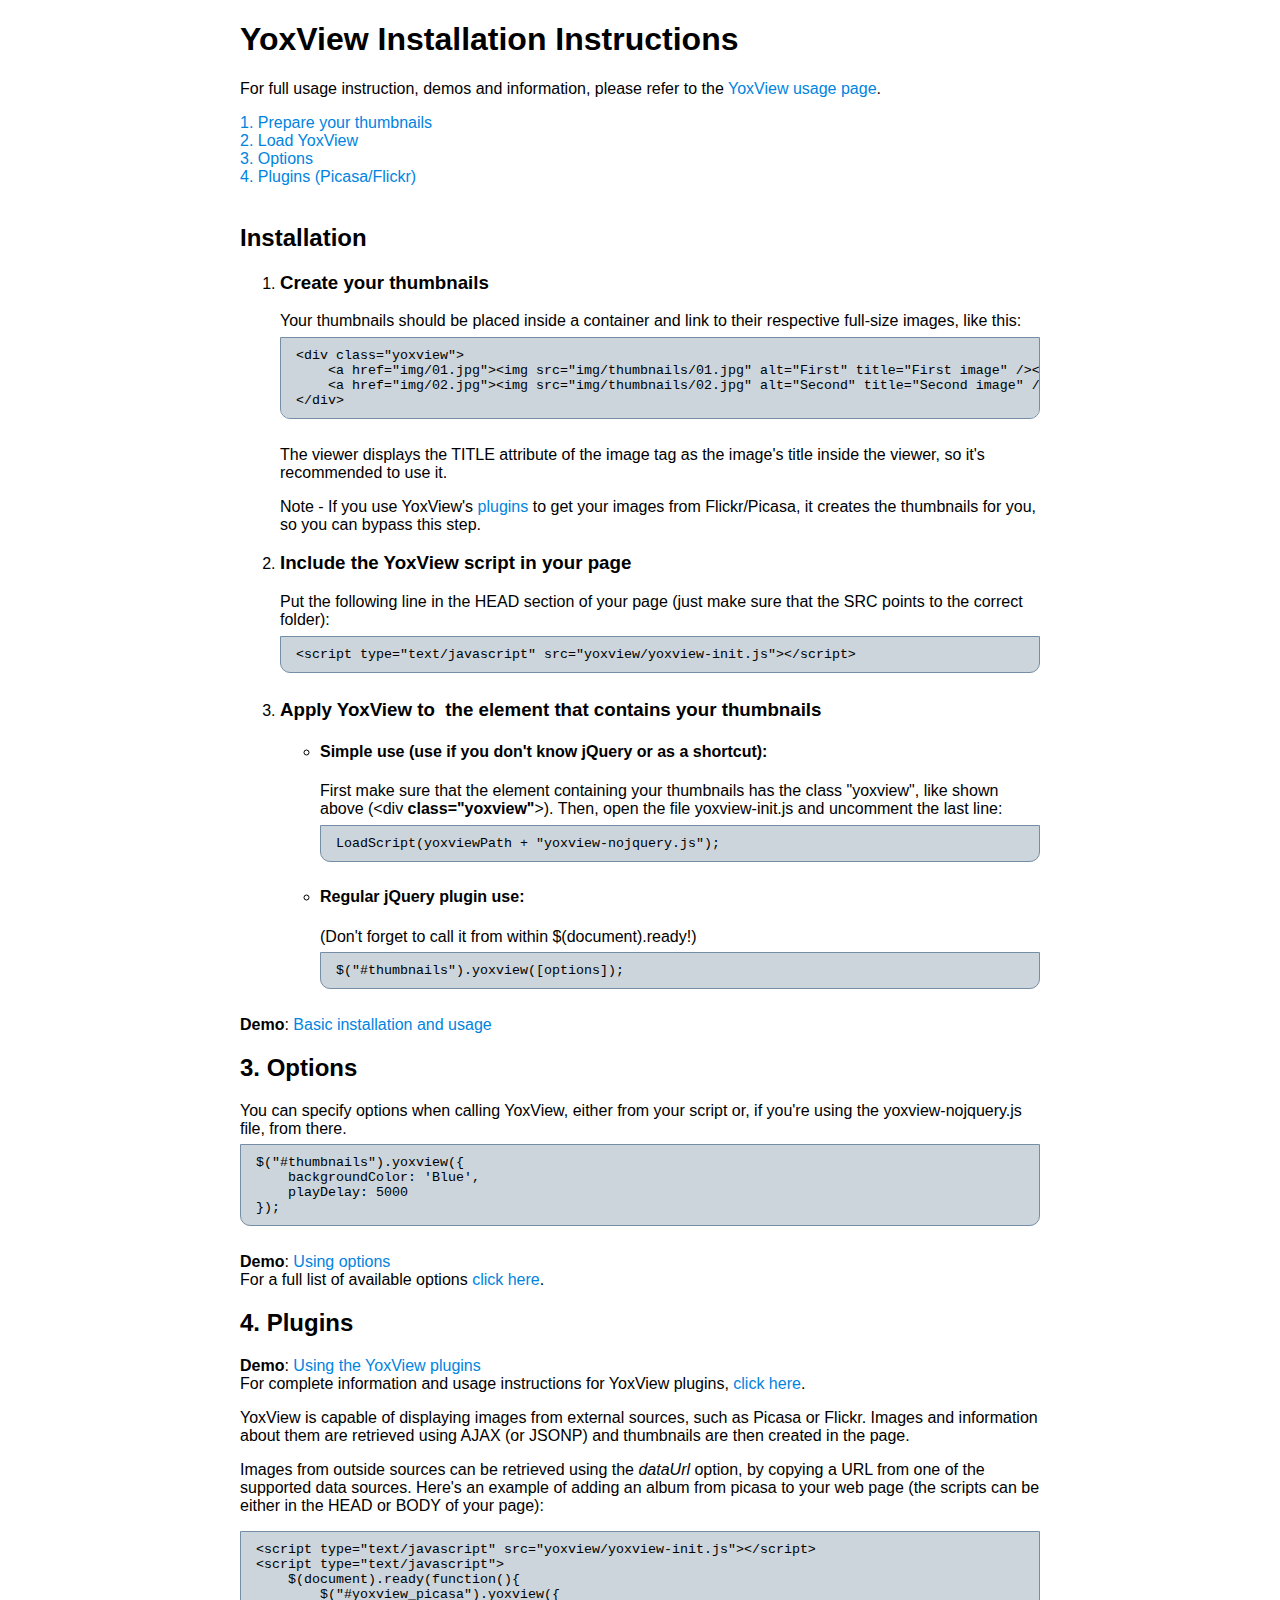
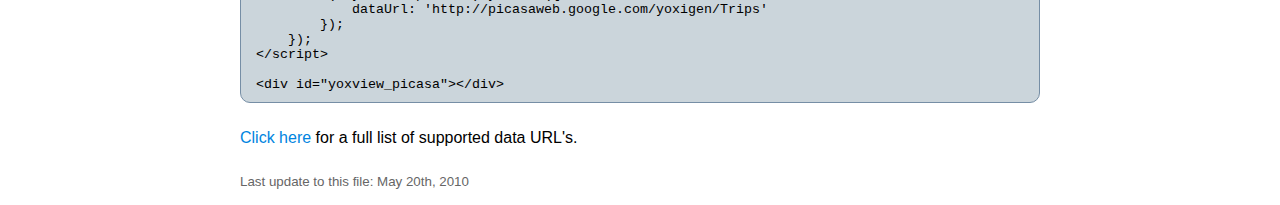
<file: scripts/yoxview/install.htm>
<!DOCTYPE html PUBLIC "-//W3C//DTD XHTML 1.0 Transitional//EN" "http://www.w3.org/TR/xhtml1/DTD/xhtml1-transitional.dtd">
<html xmlns="http://www.w3.org/1999/xhtml" >
<head>
    <title>YoxView Installation Instructions</title>
    <style type="text/css">
        body{ margin-bottom: 1em; font-family: Arial, Sans-Serif; }
        #main{ width: 800px; margin: 0 auto;}
        pre{ 
            font-family: Courier New;
	        font-size: 10pt;
	        background: #c7d2d8;
	        background: rgba(102, 133, 150, 0.34);
	        border: solid 1px #768ea5;
	        padding: 10px 15px;
	        margin-top: 0.5em;
	        margin-bottom: 2em;
	        color: Black;
	        overflow: auto;
	        -moz-border-radius: 10px;
	        -moz-border-radius-topright: 0;
	        -moz-border-radius-topleft: 0;
	        -webkit-border-radius: 10px;
	        -webkit-border-top-left-radius: 0;
	        -webkit-border-top-right-radius: 0;
	    }
	    a{ color: #0084e0; text-decoration: none;}
        a:hover{ text-decoration: underline; }
        p#lastUpdate{ font-size: smaller; margin-top: 2em; color: #666; }
    </style>
</head>
<body>
<div id="main">
    <h1>YoxView Installation Instructions</h1>
    <p>For full usage instruction, demos and information, please refer to the <a href="http://yoxigen.com/yoxview/usage.aspx">
        YoxView usage page</a>.</p>
    <a href="#thumbnails">
    1. Prepare your thumbnails<br />
    </a><a href="#load">2. Load YoxView</a><br />
    <a href="#options">
    3. Options<br />
    </a><a href="#plugins">
    4. Plugins (Picasa/Flickr)</a><br /><br />
    
    <h2 id="installation">Installation</h2>
<ol>
    <li>
        <h3>Create your thumbnails</h3>
        Your thumbnails should be placed inside a container and link to their respective full-size images, like this:
<pre>&lt;div class="yoxview"&gt;
    &lt;a href="img/01.jpg"&gt;&lt;img src="img/thumbnails/01.jpg" alt="First" title="First image" /&gt;&lt;/a&gt;
    &lt;a href="img/02.jpg"&gt;&lt;img src="img/thumbnails/02.jpg" alt="Second" title="Second image" /&gt;&lt;/a&gt;
&lt;/div&gt;
</pre>
<p>The viewer displays the TITLE attribute of the image tag as the image's title inside the viewer, so it's recommended to use it.</p>
<p>Note - If you use YoxView's <a href="#plugins">plugins</a> to get your images from Flickr/Picasa, it creates the thumbnails for you, so you can bypass this step.</p>
    </li>
    <li>
        <h3>Include the YoxView script in your page</h3>
        Put the following line in the HEAD section of your page (just make sure that the
        SRC points to the correct folder):<br />
        <pre class="script">&lt;script type="text/javascript" src="yoxview/yoxview-init.js"&gt;&lt;/script&gt;</pre>
    </li>
    <li>
        <h3>Apply YoxView to &nbsp;the element that contains your thumbnails</h3>
        <ul>
            <li><h4>Simple use (use if you don't know jQuery or as a shortcut):</h4>
                First make sure that the element containing your thumbnails has the class "yoxview",
                like shown above (&lt;div <strong>class="yoxview"</strong>&gt;). Then, 
                open the file yoxview-init.js and uncomment the last line:<br />
                <pre class="script">LoadScript(yoxviewPath + "yoxview-nojquery.js");</pre>
            </li>
            <li>
                <h4>Regular jQuery plugin use:</h4>
                (Don't forget to call it from within $(document).ready!)
                <pre>$("#thumbnails").yoxview([options]);</pre>
            </li>
        </ul>
    </li>
</ol>
<span class="demo"><strong>Demo</strong>: <a href="http://www.yoxigen.com/yoxview/demo/demo - basic usage.html">Basic installation and usage</a></span>
<h2 id="options">3. Options</h2>
   You can specify options when calling YoxView, either from your script or, if you're using the yoxview-nojquery.js file, from there.
<pre>$("#thumbnails").yoxview({
    backgroundColor: 'Blue',
    playDelay: 5000
});</pre>
<span class="demo"><strong>Demo</strong>: <a href="http://www.yoxigen.com/yoxview/demo/demo - customizing with options.html">Using options</a></span><br />
    For a full list of available options <a href="http://yoxigen.com/yoxview/usage.aspx#options">
        click here</a>.
        <h2 id="plugins">4. Plugins</h2>
        <span class="demo"><strong>Demo</strong>: <a href="http://www.yoxigen.com/yoxview/demo/demo - using plugins.html">Using the YoxView plugins</a></span><br />
        For complete information and usage instructions for YoxView plugins, <a href="http://yoxigen.com/yoxview/plugins.aspx">
        click here</a>.
        <p> YoxView is capable of displaying images from external sources, such as Picasa or Flickr. Images and information about them are retrieved using AJAX (or JSONP) and thumbnails are then created in the page.</p>
        <p>Images from outside sources can be retrieved using the <em>dataUrl</em> option,
        by copying a URL from one of the supported data sources.
    Here's an example of adding an album from picasa to your web page (the scripts can
    be either in the HEAD or BODY of your page):</p>
    <pre>&lt;script type="text/javascript" src="yoxview/yoxview-init.js"&gt;&lt;/script&gt;
&lt;script type="text/javascript"&gt;
    $(document).ready(function(){
        $("#yoxview_picasa").yoxview({ 
            dataUrl: 'http://picasaweb.google.com/yoxigen/Trips'
        });
    });
&lt;/script&gt;

&lt;div id="yoxview_picasa"&gt;&lt;/div&gt;</pre>
    <a href="http://yoxigen.com/yoxview/plugins.aspx#urlsTable">
Click here</a> for a full list of supported data URL's.
    <p id="lastUpdate">
        Last update to this file: May 20th, 2010
    </p>
    </div>
</body>
</html>
</file>
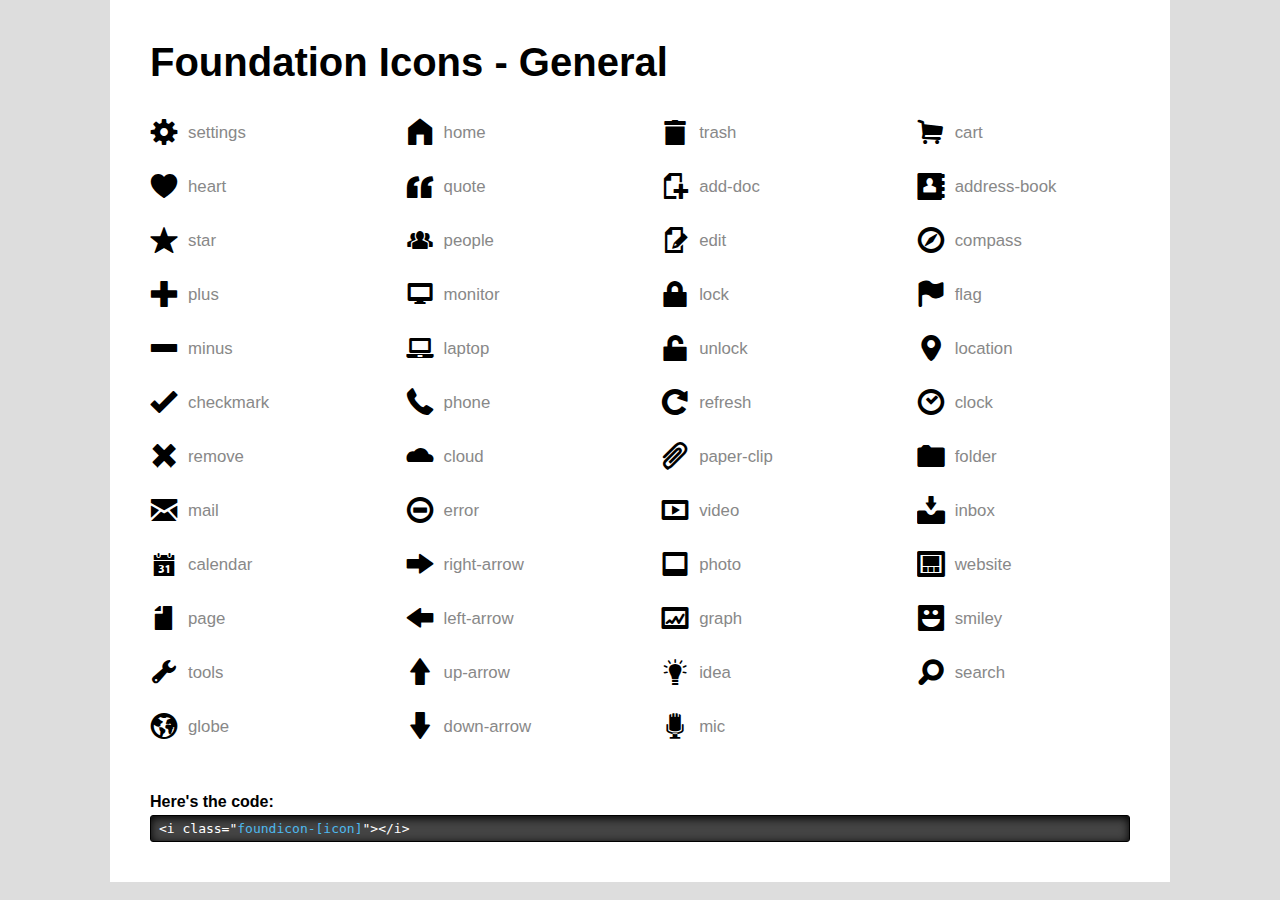
<file: scripts/icons/general/demo.html>
<!DOCTYPE html>
<head>
  <meta charset="utf-8" />
  <title>Foundation Icons - General</title>
  <link rel="stylesheet" href="stylesheets/general_foundicons.css">
  <style>

    * { margin: 0; padding: 0; }
    body { background: #ddd; font-family: "HelveticaNeue", "Helvetica Neue", "Helvetica", Arial, sans-serif; }

    .row { width: 100%; max-width: 980px; min-width: 727px; margin: 0 auto; }
    .row .row { min-width: 0; }
    .column, .columns { margin-left: 4.4%; float: left; min-height: 1px; position: relative; }
    .column:first-child, .columns:first-child { margin-left: 0; }
    .row .three { width: 21.67957%; }
    .row .twelve { width: 100%; }
    /* Nicolas Gallagher's micro clearfix */
    .row:before, .row:after, .clearfix:before, .clearfix:after { content:""; display:table; }
    .row:after, .clearfix:after { clear: both; }
    .row, .clearfix { zoom: 1; }

    .container { padding: 40px; margin: 0 auto; width: 980px; background: #fff; }
    h1 { margin-bottom: 10px; font-size: 40px; }
    h4 { margin-bottom: 4px; }
    hr { border: solid 1px; border-color: #bbb transparent transparent transparent; }
    ul { list-style: none; overflow: hidden; margin-top: 20px; margin-bottom: 30px; }
    ul li { font-size: 28px; margin-bottom: 16px; vertical-align: center; }

    div.code { border: solid 1px #000; background: #444; border-radius: 3px; box-shadow: 0px 2px 10px rgba(0,0,0,1) inset; }
    div.code pre { color: #fff; padding: 5px 5px 5px 8px; }
    .class { color: #4DB9EE; }
    em { color: #aaa; }

    [class*="foundicon-"]:after { position: relative; top: -8px; left: 10px; color: #888; font-size: 60%; font-style: normal; }

    .foundicon-settings:after        { content: "settings"; }
    .foundicon-heart:after           { content: "heart"; }
    .foundicon-star:after            { content: "star"; }
    .foundicon-plus:after            { content: "plus"; }
    .foundicon-minus:after           { content: "minus"; }
    .foundicon-checkmark:after       { content: "checkmark"; }

    .foundicon-remove:after          { content: "remove"; }
    .foundicon-mail:after            { content: "mail"; }
    .foundicon-calendar:after        { content: "calendar"; }
    .foundicon-page:after            { content: "page"; }
    .foundicon-tools:after           { content: "tools"; }
    .foundicon-globe:after           { content: "globe"; }

    .foundicon-home:after            { content: "home"; }
    .foundicon-quote:after           { content: "quote"; }
    .foundicon-people:after          { content: "people"; }
    .foundicon-monitor:after         { content: "monitor"; }
    .foundicon-laptop:after          { content: "laptop"; }
    .foundicon-phone:after           { content: "phone"; }

    .foundicon-cloud:after           { content: "cloud"; }
    .foundicon-error:after           { content: "error"; }
    .foundicon-right-arrow:after     { content: "right-arrow"; }
    .foundicon-left-arrow:after      { content: "left-arrow"; }
    .foundicon-up-arrow:after        { content: "up-arrow"; }
    .foundicon-down-arrow:after      { content: "down-arrow"; }

    .foundicon-trash:after           { content: "trash"; }
    .foundicon-add-doc:after         { content: "add-doc"; }
    .foundicon-edit:after            { content: "edit"; }
    .foundicon-lock:after            { content: "lock"; }
    .foundicon-unlock:after          { content: "unlock"; }
    .foundicon-refresh:after         { content: "refresh"; }

    .foundicon-paper-clip:after      { content: "paper-clip"; }
    .foundicon-video:after           { content: "video"; }
    .foundicon-photo:after           { content: "photo"; }
    .foundicon-graph:after           { content: "graph"; }
    .foundicon-idea:after            { content: "idea"; }
    .foundicon-mic:after             { content: "mic"; }

    .foundicon-cart:after            { content: "cart"; }
    .foundicon-address-book:after    { content: "address-book"; }
    .foundicon-compass:after         { content: "compass"; }
    .foundicon-flag:after            { content: "flag"; }
    .foundicon-location:after        { content: "location"; }
    .foundicon-clock:after           { content: "clock"; }

    .foundicon-folder:after          { content: "folder"; }
    .foundicon-inbox:after           { content: "inbox"; }
    .foundicon-website:after         { content: "website"; }
    .foundicon-smiley:after          { content: "smiley"; }
    .foundicon-search:after          { content: "search"; }

  </style>

  <!--[if lt IE 8]>
    <link rel="stylesheet" href="stylesheets/general_foundicons_ie7.css">
  <![endif]-->


  </style>
</head>
<body>

  <!-- Original Implementation -->
  <div class="container">
    <div class="row">
      <div class="twelve columns">
        <h1>Foundation Icons - General</h1>
      </div>
    </div>

    <div class="row">

      <ul class="three columns">
        <li><i class="button foundicon-settings"></i></li>
        <li><i class="foundicon-heart"></i></li>
        <li><i class="foundicon-star"></i></li>
        <li><i class="foundicon-plus"></i></li>
        <li><i class="foundicon-minus"></i></li>
        <li class="last-in-row"><i class="foundicon-checkmark"></i></li>

        <li><i class="foundicon-remove"></i></li>
        <li><i class="foundicon-mail"></i></li>
        <li><i class="foundicon-calendar"></i></li>
        <li><i class="foundicon-page"></i></li>
        <li><i class="foundicon-tools"></i></li>
        <li class="last-in-row"><i class="foundicon-globe"></i></li>
      </ul>

      <ul class="three columns">
        <li><i class="foundicon-home"></i></li>
        <li><i class="foundicon-quote"></i></li>
        <li><i class="foundicon-people"></i></li>
        <li><i class="foundicon-monitor"></i></li>
        <li><i class="foundicon-laptop"></i></li>
        <li class="last-in-row"><i class="foundicon-phone"></i></li>

        <li><i class="foundicon-cloud"></i></li>
        <li><i class="foundicon-error"></i></li>
        <li><i class="foundicon-right-arrow"></i></li>
        <li><i class="foundicon-left-arrow"></i></li>
        <li><i class="foundicon-up-arrow"></i></li>
        <li class="last-in-row"><i class="foundicon-down-arrow"></i></li>
      </ul>

      <ul class="three columns">
        <li><i class="foundicon-trash"></i></li>
        <li><i class="foundicon-add-doc"></i></li>
        <li><i class="foundicon-edit"></i></li>
        <li><i class="foundicon-lock"></i></li>
        <li><i class="foundicon-unlock"></i></li>
        <li class="last-in-row"><i class="foundicon-refresh"></i></li>

        <li><i class="foundicon-paper-clip"></i></li>
        <li><i class="foundicon-video"></i></li>
        <li><i class="foundicon-photo"></i></li>
        <li><i class="foundicon-graph"></i></li>
        <li><i class="foundicon-idea"></i></li>
        <li class="last-in-row"><i class="foundicon-mic"></i></li>
      </ul>

      <ul class="three columns">
        <li><i class="foundicon-cart"></i></li>
        <li><i class="foundicon-address-book"></i></li>
        <li><i class="foundicon-compass"></i></li>
        <li><i class="foundicon-flag"></i></li>
        <li><i class="foundicon-location"></i></li>
        <li class="last-in-row"><i class="foundicon-clock"></i></li>

        <li><i class="foundicon-folder"></i></li>
        <li><i class="foundicon-inbox"></i></li>
        <li><i class="foundicon-website"></i></li>
        <li><i class="foundicon-smiley"></i></li>
        <li><i class="foundicon-search"></i></li>
      </ul>

    </div>

    <div class="row">
      <div class="twelve columns">
        <h4>Here's the code:</h4>
        <div class="code">
<pre>
&lt;i class="<span class="class">foundicon-[icon]</span>"&gt;&lt;/i&gt;
</pre>
        </div>
      </div>
    </div>
  </div>
</body>
</file>
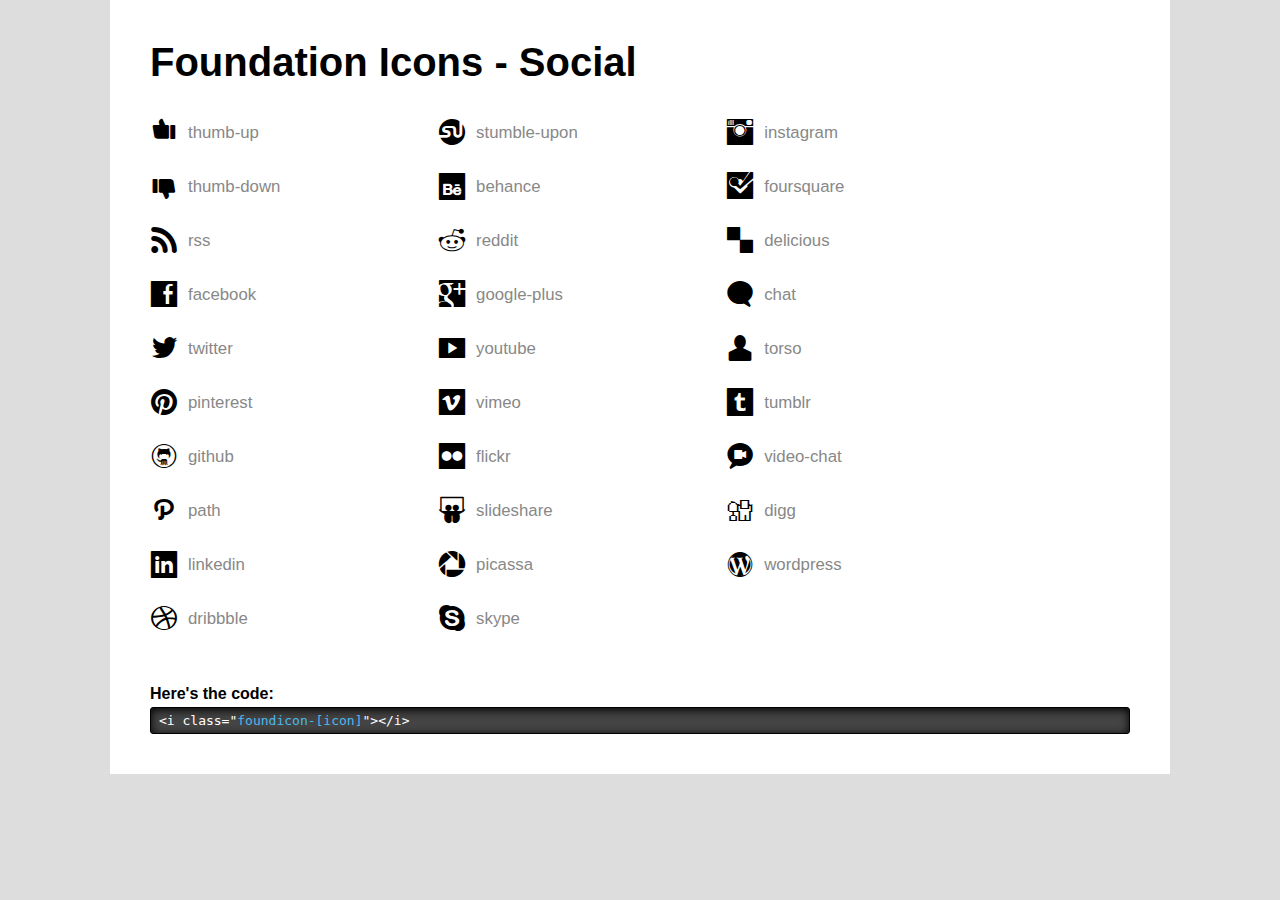
<file: scripts/icons/social/demo.html>
<!DOCTYPE html>
<head>
  <meta charset="utf-8" />
  <title>Foundation Icons - General</title>
  <link rel="stylesheet" href="stylesheets/social_foundicons.css">
  <style>

    * { margin: 0; padding: 0; }
    body { background: #ddd; font-family: "HelveticaNeue", "Helvetica Neue", "Helvetica", Arial, sans-serif; }

    .row { width: 100%; max-width: 980px; min-width: 727px; margin: 0 auto; }
    .row .row { min-width: 0; }
    .column, .columns { margin-left: 4.4%; float: left; min-height: 1px; position: relative; }
    .column:first-child, .columns:first-child { margin-left: 0; }
    .row .three { width: 21.67957%; }
    .row .four { width: 25%; }
    .row .twelve { width: 100%; }
    /* Nicolas Gallagher's micro clearfix */
    .row:before, .row:after, .clearfix:before, .clearfix:after { content:""; display:table; }
    .row:after, .clearfix:after { clear: both; }
    .row, .clearfix { zoom: 1; }

    .container { padding: 40px; margin: 0 auto; width: 980px; background: #fff; }
    h1 { margin-bottom: 10px; font-size: 40px; }
    h4 { margin-bottom: 4px; }
    hr { border: solid 1px; border-color: #bbb transparent transparent transparent; }
    ul { list-style: none; overflow: hidden; margin-top: 20px; margin-bottom: 30px; }
    ul li { font-size: 28px; margin-bottom: 16px; vertical-align: center; }

    div.code { border: solid 1px #000; background: #444; border-radius: 3px; box-shadow: 0px 2px 10px rgba(0,0,0,1) inset; }
    div.code pre { color: #fff; padding: 5px 5px 5px 8px; }
    .class { color: #4DB9EE; }
    em { color: #aaa; }

    [class*="foundicon-"]:after { position: relative; top: -8px; left: 10px; color: #888; font-size: 60%; font-style: normal; }

    .foundicon-thumb-up:after         { content: "thumb-up";}
    .foundicon-thumb-down:after       { content: "thumb-down";}
    .foundicon-rss:after              { content: "rss";}
    .foundicon-facebook:after         { content: "facebook";}
    .foundicon-twitter:after          { content: "twitter";}
    .foundicon-pinterest:after        { content: "pinterest";}
    .foundicon-github:after           { content: "github";}
    .foundicon-path:after             { content: "path";}
    .foundicon-linkedin:after         { content: "linkedin";}
    .foundicon-dribbble:after         { content: "dribbble";}
    .foundicon-stumble-upon:after     { content: "stumble-upon";}
    .foundicon-behance:after          { content: "behance";}
    .foundicon-reddit:after           { content: "reddit";}
    .foundicon-google-plus:after      { content: "google-plus";}
    .foundicon-youtube:after          { content: "youtube";}
    .foundicon-vimeo:after            { content: "vimeo";}
    .foundicon-flickr:after           { content: "flickr";}
    .foundicon-slideshare:after       { content: "slideshare";}
    .foundicon-picassa:after          { content: "picassa";}
    .foundicon-skype:after            { content: "skype";}
    .foundicon-steam:after            { content: "steam";}
    .foundicon-instagram:after        { content: "instagram";}
    .foundicon-foursquare:after       { content: "foursquare";}
    .foundicon-delicious:after        { content: "delicious";}
    .foundicon-chat:after             { content: "chat";}
    .foundicon-torso:after            { content: "torso";}
    .foundicon-tumblr:after           { content: "tumblr";}
    .foundicon-video-chat:after       { content: "video-chat";}
    .foundicon-digg:after             { content: "digg";}
    .foundicon-wordpress:after        { content: "wordpress";}

  </style>

  <!--[if lt IE 8]>
    <link rel="stylesheet" href="stylesheets/social_foundicons_ie7.css">
  <![endif]-->


  </style>
</head>
<body>

  <!-- Original Implementation -->
  <div class="container">
    <div class="row">
      <div class="twelve columns">
        <h1>Foundation Icons - Social</h1>
      </div>
    </div>

    <div class="row">

      <ul class="four columns">
        <li><i class="foundicon-thumb-up"></i></li>
        <li><i class="foundicon-thumb-down"></i></li>
        <li><i class="foundicon-rss"></i></li>
        <li><i class="foundicon-facebook"></i></li>
        <li><i class="foundicon-twitter"></i></li>
        <li><i class="foundicon-pinterest"></i></li>
        <li><i class="foundicon-github"></i></li>
        <li><i class="foundicon-path"></i></li>
        <li><i class="foundicon-linkedin"></i></li>
        <li><i class="foundicon-dribbble"></i></li>
      </ul>

      <ul class="four columns">
        <li><i class="foundicon-stumble-upon"></i></li>
        <li><i class="foundicon-behance"></i></li>
        <li><i class="foundicon-reddit"></i></li>
        <li><i class="foundicon-google-plus"></i></li>
        <li><i class="foundicon-youtube"></i></li>
        <li><i class="foundicon-vimeo"></i></li>
        <li><i class="foundicon-flickr"></i></li>
        <li><i class="foundicon-slideshare"></i></li>
        <li><i class="foundicon-picassa"></i></li>
        <li><i class="foundicon-skype"></i></li>
      </ul>

      <ul class="four columns">
        <li><i class="foundicon-instagram"></i></li>
        <li><i class="foundicon-foursquare"></i></li>
        <li><i class="foundicon-delicious"></i></li>
        <li><i class="foundicon-chat"></i></li>
        <li><i class="foundicon-torso"></i></li>
        <li><i class="foundicon-tumblr"></i></li>
        <li><i class="foundicon-video-chat"></i></li>
        <li><i class="foundicon-digg"></i></li>
        <li><i class="foundicon-wordpress"></i></li>
      </ul>

    </div>

    <div class="row">
      <div class="twelve columns">
        <h4>Here's the code:</h4>
        <div class="code">
<pre>
&lt;i class="<span class="class">foundicon-[icon]</span>"&gt;&lt;/i&gt;
</pre>
        </div>
      </div>
    </div>
  </div>
</body>
</file>
<file: scripts/icons/general/stylesheets/general_foundicons.css>
/* font-face */
@font-face {
  font-family: "GeneralFoundicons";
  src: url("../fonts/general_foundicons.eot");
  src: url("../fonts/general_foundicons.eot?#iefix") format("embedded-opentype"), url("../fonts/general_foundicons.woff") format("woff"), url("../fonts/general_foundicons.ttf") format("truetype"), url("../fonts/general_foundicons.svg#GeneralFoundicons") format("svg");
  font-weight: normal;
  font-style: normal;
}

/* global foundicon styles */
[class*="foundicon-"] {
  display: inline;
  width: auto;
  height: auto;
  line-height: inherit;
  /*vertical-align: baseline; YSW*/
  vertical-align: middle;
  background-image: none;
  background-position: 0 0;
  background-repeat: repeat;
}

[class*="foundicon-"]:before {
  font-family: "GeneralFoundicons";
  font-weight: normal;
  font-style: normal;
  text-decoration: inherit;
}

/* icons */
.foundicon-settings:before {
  content: "\f000";
}

.foundicon-heart:before {
  content: "\f001";
}

.foundicon-star:before {
  content: "\f002";
}

.foundicon-plus:before {
  content: "\f003";
}

.foundicon-minus:before {
  content: "\f004";
}

.foundicon-checkmark:before {
  content: "\f005";
}

.foundicon-remove:before {
  content: "\f006";
}

.foundicon-mail:before {
  content: "\f007";
}

.foundicon-calendar:before {
  content: "\f008";
}

.foundicon-page:before {
  content: "\f009";
}

.foundicon-tools:before {
  content: "\f00a";
}

.foundicon-globe:before {
  content: "\f00b";
}

.foundicon-home:before {
  content: "\f00c";
}

.foundicon-quote:before {
  content: "\f00d";
}

.foundicon-people:before {
  content: "\f00e";
}

.foundicon-monitor:before {
  content: "\f00f";
}

.foundicon-laptop:before {
  content: "\f010";
}

.foundicon-phone:before {
  content: "\f011";
}

.foundicon-cloud:before {
  content: "\f012";
}

.foundicon-error:before {
  content: "\f013";
}

.foundicon-right-arrow:before {
  content: "\f014";
}

.foundicon-left-arrow:before {
  content: "\f015";
}

.foundicon-up-arrow:before {
  content: "\f016";
}

.foundicon-down-arrow:before {
  content: "\f017";
}

.foundicon-trash:before {
  content: "\f018";
}

.foundicon-add-doc:before {
  content: "\f019";
}

.foundicon-edit:before {
  content: "\f01a";
}

.foundicon-lock:before {
  content: "\f01b";
}

.foundicon-unlock:before {
  content: "\f01c";
}

.foundicon-refresh:before {
  content: "\f01d";
}

.foundicon-paper-clip:before {
  content: "\f01e";
}

.foundicon-video:before {
  content: "\f01f";
}

.foundicon-photo:before {
  content: "\f020";
}

.foundicon-graph:before {
  content: "\f021";
}

.foundicon-idea:before {
  content: "\f022";
}

.foundicon-mic:before {
  content: "\f023";
}

.foundicon-cart:before {
  content: "\f024";
}

.foundicon-address-book:before {
  content: "\f025";
}

.foundicon-compass:before {
  content: "\f026";
}

.foundicon-flag:before {
  content: "\f027";
}

.foundicon-location:before {
  content: "\f028";
}

.foundicon-clock:before {
  content: "\f029";
}

.foundicon-folder:before {
  content: "\f02a";
}

.foundicon-inbox:before {
  content: "\f02b";
}

.foundicon-website:before {
  content: "\f02c";
}

.foundicon-smiley:before {
  content: "\f02d";
}

.foundicon-search:before {
  content: "\f02e";
}
</file>
<file: scripts/icons/general/stylesheets/general_foundicons_ie7.css>
/* general icons for IE7 */
[class*="foundicon-"] {
  font-family: "GeneralFoundicons";
  font-weight: normal;
  font-style: normal;
}

.foundicon-settings {
  *zoom: expression(this.runtimeStyle['zoom'] = "1", this.innerHTML = "&#xf000;");
}

.foundicon-heart {
  *zoom: expression(this.runtimeStyle['zoom'] = "1", this.innerHTML = "&#xf001;");
}

.foundicon-star {
  *zoom: expression(this.runtimeStyle['zoom'] = "1", this.innerHTML = "&#xf002;");
}

.foundicon-plus {
  *zoom: expression(this.runtimeStyle['zoom'] = "1", this.innerHTML = "&#xf003;");
}

.foundicon-minus {
  *zoom: expression(this.runtimeStyle['zoom'] = "1", this.innerHTML = "&#xf004;");
}

.foundicon-checkmark {
  *zoom: expression(this.runtimeStyle['zoom'] = "1", this.innerHTML = "&#xf005;");
}

.foundicon-remove {
  *zoom: expression(this.runtimeStyle['zoom'] = "1", this.innerHTML = "&#xf006;");
}

.foundicon-mail {
  *zoom: expression(this.runtimeStyle['zoom'] = "1", this.innerHTML = "&#xf007;");
}

.foundicon-calendar {
  *zoom: expression(this.runtimeStyle['zoom'] = "1", this.innerHTML = "&#xf008;");
}

.foundicon-page {
  *zoom: expression(this.runtimeStyle['zoom'] = "1", this.innerHTML = "&#xf009;");
}

.foundicon-tools {
  *zoom: expression(this.runtimeStyle['zoom'] = "1", this.innerHTML = "&#xf00a;");
}

.foundicon-globe {
  *zoom: expression(this.runtimeStyle['zoom'] = "1", this.innerHTML = "&#xf00b;");
}

.foundicon-home {
  *zoom: expression(this.runtimeStyle['zoom'] = "1", this.innerHTML = "&#xf00c;");
}

.foundicon-quote {
  *zoom: expression(this.runtimeStyle['zoom'] = "1", this.innerHTML = "&#xf00d;");
}

.foundicon-people {
  *zoom: expression(this.runtimeStyle['zoom'] = "1", this.innerHTML = "&#xf00e;");
}

.foundicon-monitor {
  *zoom: expression(this.runtimeStyle['zoom'] = "1", this.innerHTML = "&#xf00f;");
}

.foundicon-laptop {
  *zoom: expression(this.runtimeStyle['zoom'] = "1", this.innerHTML = "&#xf010;");
}

.foundicon-phone {
  *zoom: expression(this.runtimeStyle['zoom'] = "1", this.innerHTML = "&#xf011;");
}

.foundicon-cloud {
  *zoom: expression(this.runtimeStyle['zoom'] = "1", this.innerHTML = "&#xf012;");
}

.foundicon-error {
  *zoom: expression(this.runtimeStyle['zoom'] = "1", this.innerHTML = "&#xf013;");
}

.foundicon-right-arrow {
  *zoom: expression(this.runtimeStyle['zoom'] = "1", this.innerHTML = "&#xf014;");
}

.foundicon-left-arrow {
  *zoom: expression(this.runtimeStyle['zoom'] = "1", this.innerHTML = "&#xf015;");
}

.foundicon-up-arrow {
  *zoom: expression(this.runtimeStyle['zoom'] = "1", this.innerHTML = "&#xf016;");
}

.foundicon-down-arrow {
  *zoom: expression(this.runtimeStyle['zoom'] = "1", this.innerHTML = "&#xf017;");
}

.foundicon-trash {
  *zoom: expression(this.runtimeStyle['zoom'] = "1", this.innerHTML = "&#xf018;");
}

.foundicon-add-doc {
  *zoom: expression(this.runtimeStyle['zoom'] = "1", this.innerHTML = "&#xf019;");
}

.foundicon-edit {
  *zoom: expression(this.runtimeStyle['zoom'] = "1", this.innerHTML = "&#xf01a;");
}

.foundicon-lock {
  *zoom: expression(this.runtimeStyle['zoom'] = "1", this.innerHTML = "&#xf01b;");
}

.foundicon-unlock {
  *zoom: expression(this.runtimeStyle['zoom'] = "1", this.innerHTML = "&#xf01c;");
}

.foundicon-refresh {
  *zoom: expression(this.runtimeStyle['zoom'] = "1", this.innerHTML = "&#xf01d;");
}

.foundicon-paper-clip {
  *zoom: expression(this.runtimeStyle['zoom'] = "1", this.innerHTML = "&#xf01e;");
}

.foundicon-video {
  *zoom: expression(this.runtimeStyle['zoom'] = "1", this.innerHTML = "&#xf01f;");
}

.foundicon-photo {
  *zoom: expression(this.runtimeStyle['zoom'] = "1", this.innerHTML = "&#xf020;");
}

.foundicon-graph {
  *zoom: expression(this.runtimeStyle['zoom'] = "1", this.innerHTML = "&#xf021;");
}

.foundicon-idea {
  *zoom: expression(this.runtimeStyle['zoom'] = "1", this.innerHTML = "&#xf022;");
}

.foundicon-mic {
  *zoom: expression(this.runtimeStyle['zoom'] = "1", this.innerHTML = "&#xf023;");
}

.foundicon-cart {
  *zoom: expression(this.runtimeStyle['zoom'] = "1", this.innerHTML = "&#xf024;");
}

.foundicon-address-book {
  *zoom: expression(this.runtimeStyle['zoom'] = "1", this.innerHTML = "&#xf025;");
}

.foundicon-compass {
  *zoom: expression(this.runtimeStyle['zoom'] = "1", this.innerHTML = "&#xf026;");
}

.foundicon-flag {
  *zoom: expression(this.runtimeStyle['zoom'] = "1", this.innerHTML = "&#xf027;");
}

.foundicon-location {
  *zoom: expression(this.runtimeStyle['zoom'] = "1", this.innerHTML = "&#xf028;");
}

.foundicon-clock {
  *zoom: expression(this.runtimeStyle['zoom'] = "1", this.innerHTML = "&#xf029;");
}

.foundicon-folder {
  *zoom: expression(this.runtimeStyle['zoom'] = "1", this.innerHTML = "&#xf02a;");
}

.foundicon-inbox {
  *zoom: expression(this.runtimeStyle['zoom'] = "1", this.innerHTML = "&#xf02b;");
}

.foundicon-website {
  *zoom: expression(this.runtimeStyle['zoom'] = "1", this.innerHTML = "&#xf02c;");
}

.foundicon-smiley {
  *zoom: expression(this.runtimeStyle['zoom'] = "1", this.innerHTML = "&#xf02d;");
}

.foundicon-search {
  *zoom: expression(this.runtimeStyle['zoom'] = "1", this.innerHTML = "&#xf02e;");
}
</file>
<file: scripts/icons/social/stylesheets/social_foundicons.css>
/* font-face */
@font-face {
  font-family: "SocialFoundicons";
  src: url("../fonts/social_foundicons.eot");
  src: url("../fonts/social_foundicons.eot?#iefix") format("embedded-opentype"), url("../fonts/social_foundicons.woff") format("woff"), url("../fonts/social_foundicons.ttf") format("truetype"), url("../fonts/social_foundicons.svg#SocialFoundicons") format("svg");
  font-weight: normal;
  font-style: normal;
}

/* global foundicon styles */
[class*="foundicon-"] {
  display: inline;
  width: auto;
  height: auto;
  line-height: inherit;
  /*vertical-align: baseline; YSW*/
  vertical-align: middle;
  background-image: none;
  background-position: 0 0;
  background-repeat: repeat;
}

[class*="foundicon-"]:before {
  font-family: "SocialFoundicons";
  font-weight: normal;
  font-style: normal;
  text-decoration: inherit;
}

/* icons */
.foundicon-thumb-up:before {
  content: "\f000";
}

.foundicon-thumb-down:before {
  content: "\f001";
}

.foundicon-rss:before {
  content: "\f002";
}

.foundicon-facebook:before {
  content: "\f003";
}

.foundicon-twitter:before {
  content: "\f004";
}

.foundicon-pinterest:before {
  content: "\f005";
}

.foundicon-github:before {
  content: "\f006";
}

.foundicon-path:before {
  content: "\f007";
}

.foundicon-linkedin:before {
  content: "\f008";
}

.foundicon-dribbble:before {
  content: "\f009";
}

.foundicon-stumble-upon:before {
  content: "\f00a";
}

.foundicon-behance:before {
  content: "\f00b";
}

.foundicon-reddit:before {
  content: "\f00c";
}

.foundicon-google-plus:before {
  content: "\f00d";
}

.foundicon-youtube:before {
  content: "\f00e";
}

.foundicon-vimeo:before {
  content: "\f00f";
}

.foundicon-flickr:before {
  content: "\f010";
}

.foundicon-slideshare:before {
  content: "\f011";
}

.foundicon-picassa:before {
  content: "\f012";
}

.foundicon-skype:before {
  content: "\f013";
}

.foundicon-steam:before {
  content: "\f014";
}

.foundicon-instagram:before {
  content: "\f015";
}

.foundicon-foursquare:before {
  content: "\f016";
}

.foundicon-delicious:before {
  content: "\f017";
}

.foundicon-chat:before {
  content: "\f018";
}

.foundicon-torso:before {
  content: "\f019";
}

.foundicon-tumblr:before {
  content: "\f01a";
}

.foundicon-video-chat:before {
  content: "\f01b";
}

.foundicon-digg:before {
  content: "\f01c";
}

.foundicon-wordpress:before {
  content: "\f01d";
}
</file>
<file: scripts/icons/social/stylesheets/social_foundicons_ie7.css>
/* general icons for IE7 */
[class*="foundicon-"] {
  font-family: "SocialFoundicons";
  font-weight: normal;
  font-style: normal;
}

.foundicon-thumb-up {
  *zoom: expression(this.runtimeStyle['zoom'] = "1", this.innerHTML = "&#xf000;");
}

.foundicon-thumb-down {
  *zoom: expression(this.runtimeStyle['zoom'] = "1", this.innerHTML = "&#xf001;");
}

.foundicon-rss {
  *zoom: expression(this.runtimeStyle['zoom'] = "1", this.innerHTML = "&#xf002;");
}

.foundicon-facebook {
  *zoom: expression(this.runtimeStyle['zoom'] = "1", this.innerHTML = "&#xf003;");
}

.foundicon-twitter {
  *zoom: expression(this.runtimeStyle['zoom'] = "1", this.innerHTML = "&#xf004;");
}

.foundicon-pinterest {
  *zoom: expression(this.runtimeStyle['zoom'] = "1", this.innerHTML = "&#xf005;");
}

.foundicon-github {
  *zoom: expression(this.runtimeStyle['zoom'] = "1", this.innerHTML = "&#xf006;");
}

.foundicon-path {
  *zoom: expression(this.runtimeStyle['zoom'] = "1", this.innerHTML = "&#xf007;");
}

.foundicon-linkedin {
  *zoom: expression(this.runtimeStyle['zoom'] = "1", this.innerHTML = "&#xf008;");
}

.foundicon-dribbble {
  *zoom: expression(this.runtimeStyle['zoom'] = "1", this.innerHTML = "&#xf009;");
}

.foundicon-stumble-upon {
  *zoom: expression(this.runtimeStyle['zoom'] = "1", this.innerHTML = "&#xf00a;");
}

.foundicon-behance {
  *zoom: expression(this.runtimeStyle['zoom'] = "1", this.innerHTML = "&#xf00b;");
}

.foundicon-reddit {
  *zoom: expression(this.runtimeStyle['zoom'] = "1", this.innerHTML = "&#xf00c;");
}

.foundicon-google-plus {
  *zoom: expression(this.runtimeStyle['zoom'] = "1", this.innerHTML = "&#xf00d;");
}

.foundicon-youtube {
  *zoom: expression(this.runtimeStyle['zoom'] = "1", this.innerHTML = "&#xf00e;");
}

.foundicon-vimeo {
  *zoom: expression(this.runtimeStyle['zoom'] = "1", this.innerHTML = "&#xf00f;");
}

.foundicon-flickr {
  *zoom: expression(this.runtimeStyle['zoom'] = "1", this.innerHTML = "&#xf010;");
}

.foundicon-slideshare {
  *zoom: expression(this.runtimeStyle['zoom'] = "1", this.innerHTML = "&#xf011;");
}

.foundicon-picassa {
  *zoom: expression(this.runtimeStyle['zoom'] = "1", this.innerHTML = "&#xf012;");
}

.foundicon-skype {
  *zoom: expression(this.runtimeStyle['zoom'] = "1", this.innerHTML = "&#xf013;");
}

.foundicon-steam {
  *zoom: expression(this.runtimeStyle['zoom'] = "1", this.innerHTML = "&#xf014;");
}

.foundicon-instagram {
  *zoom: expression(this.runtimeStyle['zoom'] = "1", this.innerHTML = "&#xf015;");
}

.foundicon-foursquare {
  *zoom: expression(this.runtimeStyle['zoom'] = "1", this.innerHTML = "&#xf016;");
}

.foundicon-delicious {
  *zoom: expression(this.runtimeStyle['zoom'] = "1", this.innerHTML = "&#xf017;");
}

.foundicon-chat {
  *zoom: expression(this.runtimeStyle['zoom'] = "1", this.innerHTML = "&#xf018;");
}

.foundicon-torso {
  *zoom: expression(this.runtimeStyle['zoom'] = "1", this.innerHTML = "&#xf019;");
}

.foundicon-tumblr {
  *zoom: expression(this.runtimeStyle['zoom'] = "1", this.innerHTML = "&#xf01a;");
}

.foundicon-video-chat {
  *zoom: expression(this.runtimeStyle['zoom'] = "1", this.innerHTML = "&#xf01b;");
}

.foundicon-digg {
  *zoom: expression(this.runtimeStyle['zoom'] = "1", this.innerHTML = "&#xf01c;");
}

.foundicon-wordpress {
  *zoom: expression(this.runtimeStyle['zoom'] = "1", this.innerHTML = "&#xf01d;");
}
</file>
